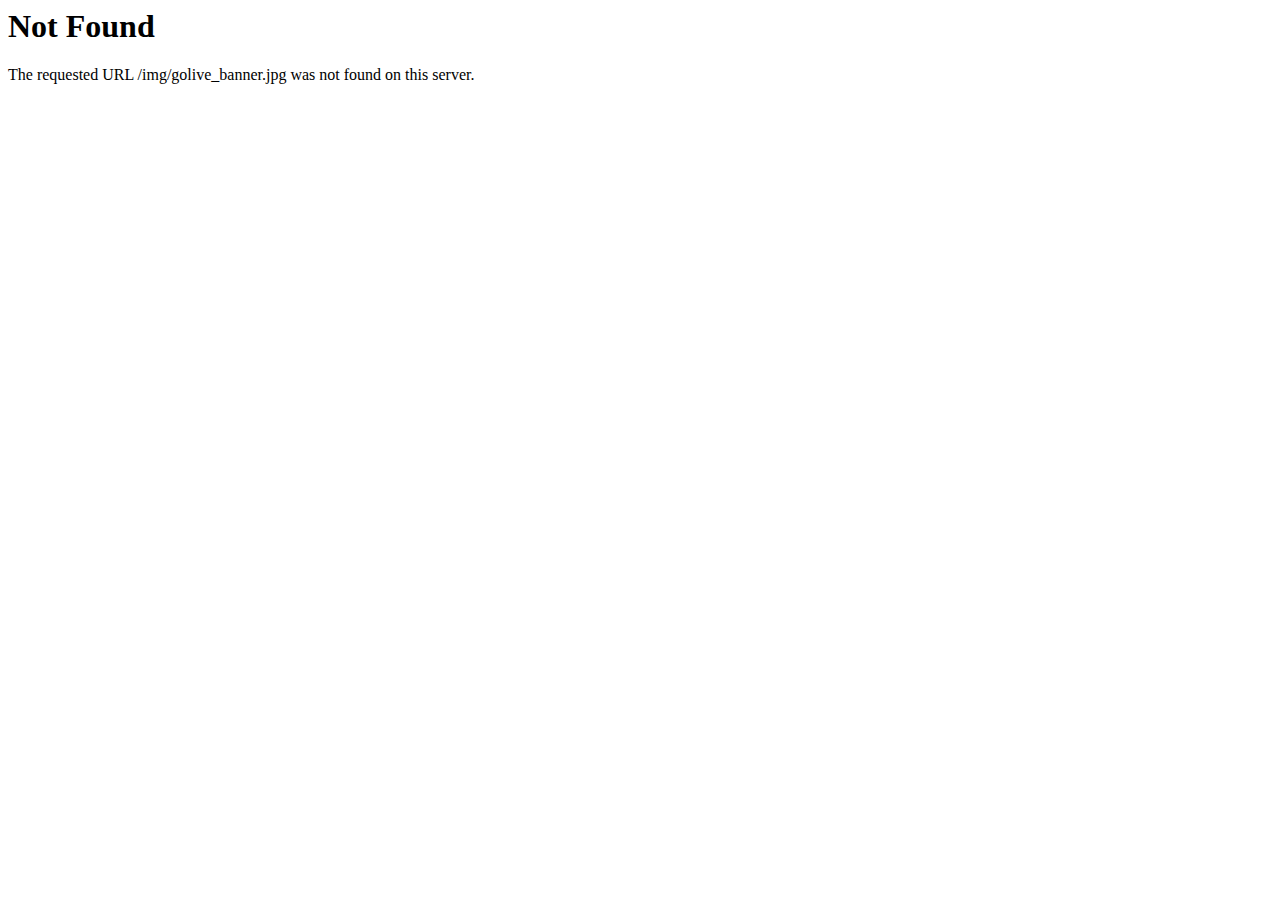
<file: img/golive_banner.html>
<!DOCTYPE HTML PUBLIC "-//IETF//DTD HTML 2.0//EN">
<html><head>
<title>404 Not Found</title>
</head><body>
<h1>Not Found</h1>
<p>The requested URL /img/golive_banner.jpg was not found on this server.</p>
</body></html>
</file>
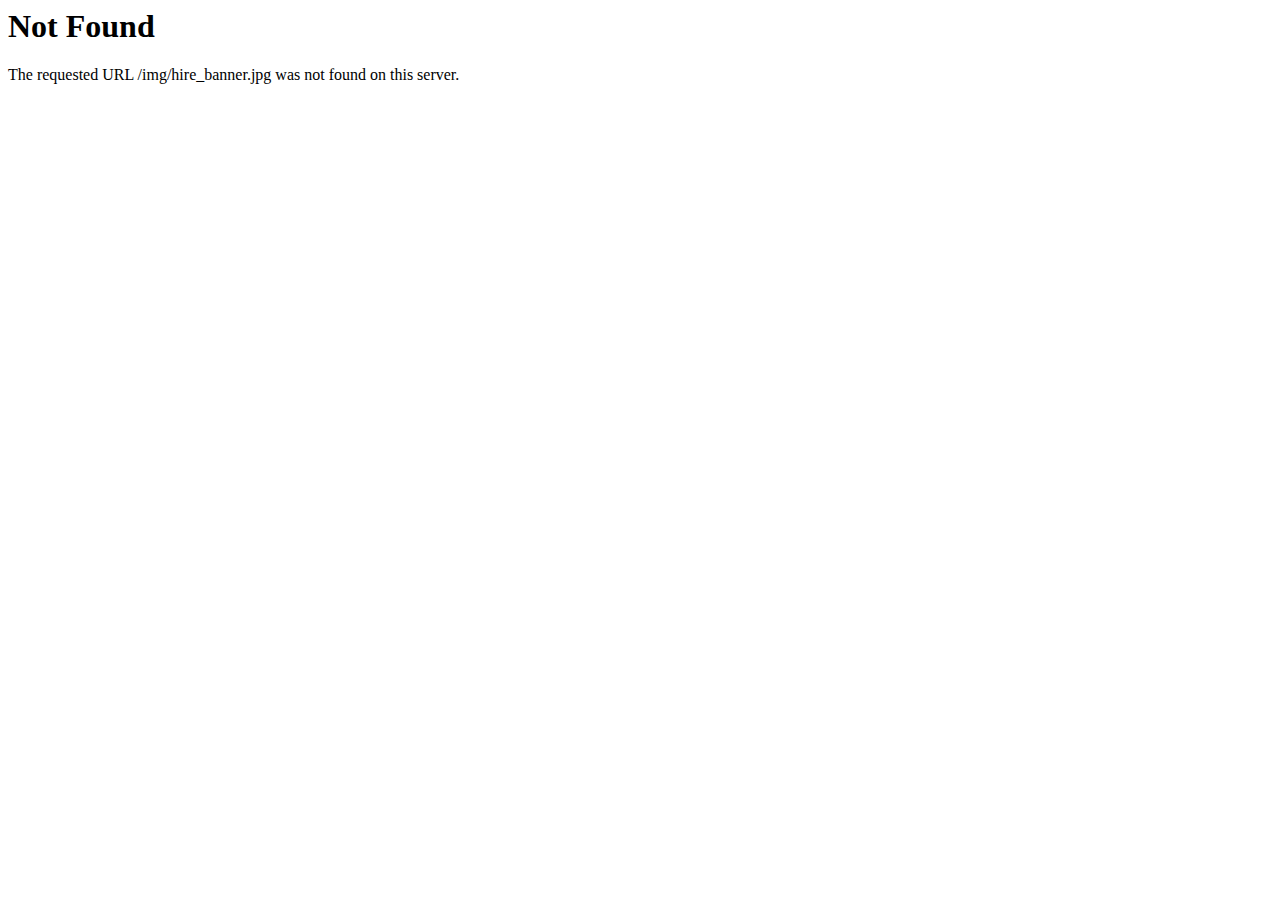
<file: img/hire_banner.html>
<!DOCTYPE HTML PUBLIC "-//IETF//DTD HTML 2.0//EN">
<html><head>
<title>404 Not Found</title>
</head><body>
<h1>Not Found</h1>
<p>The requested URL /img/hire_banner.jpg was not found on this server.</p>
</body></html>
</file>
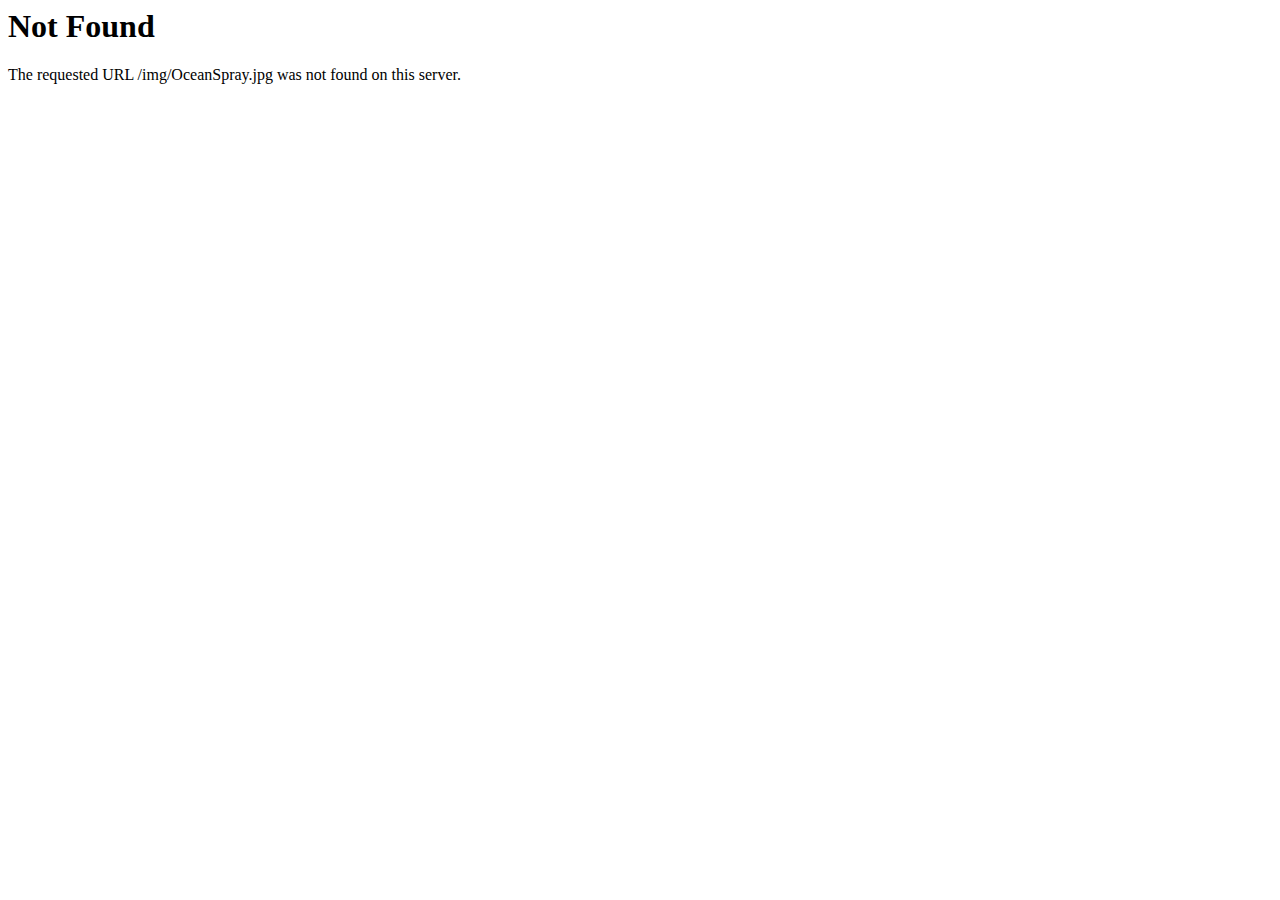
<file: img/OceanSpray.html>
<!DOCTYPE HTML PUBLIC "-//IETF//DTD HTML 2.0//EN">
<html><head>
<title>404 Not Found</title>
</head><body>
<h1>Not Found</h1>
<p>The requested URL /img/OceanSpray.jpg was not found on this server.</p>
</body></html>
</file>
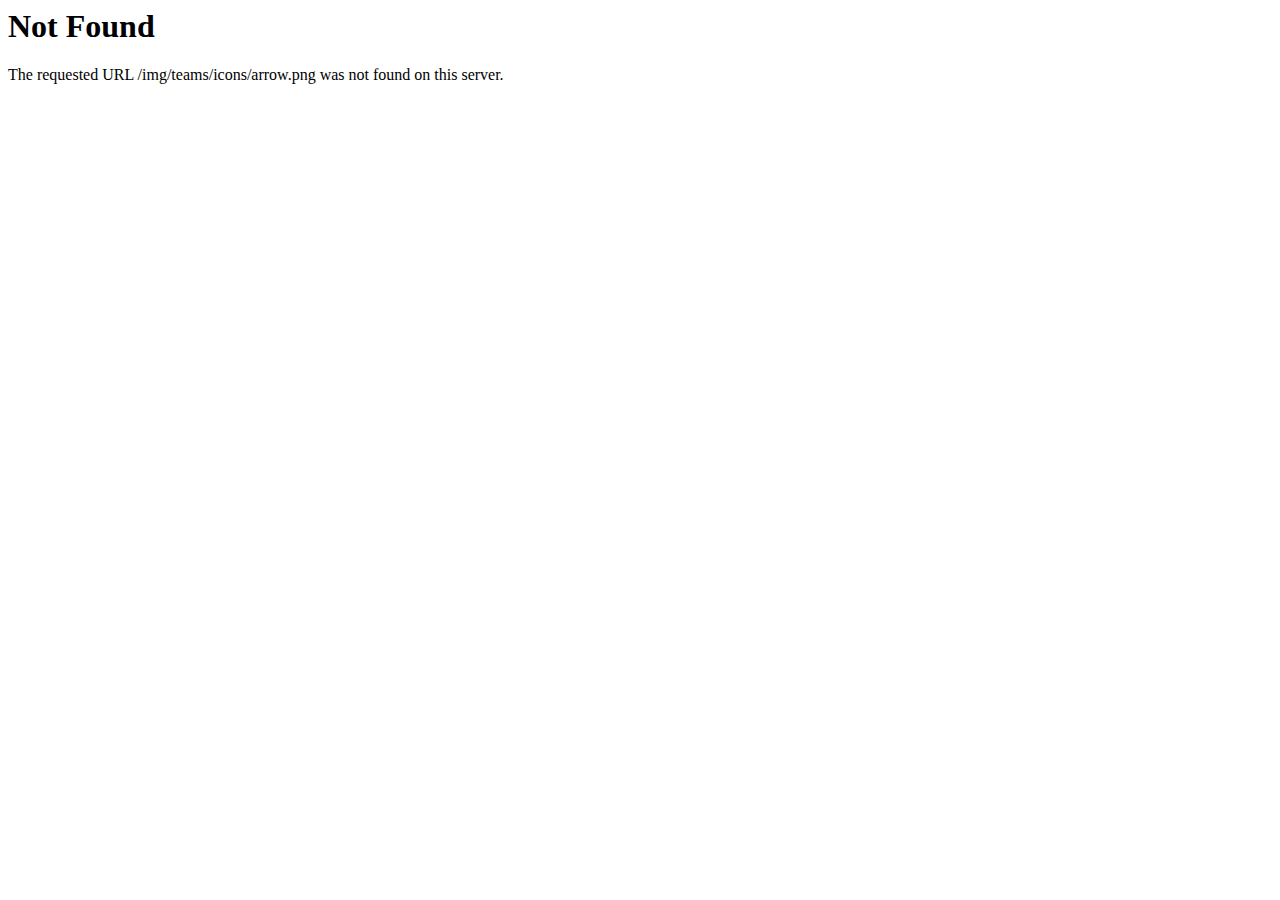
<file: img/teams/icons/arrow.html>
<!DOCTYPE HTML PUBLIC "-//IETF//DTD HTML 2.0//EN">
<html><head>
<title>404 Not Found</title>
</head><body>
<h1>Not Found</h1>
<p>The requested URL /img/teams/icons/arrow.png was not found on this server.</p>
</body></html>
</file>
